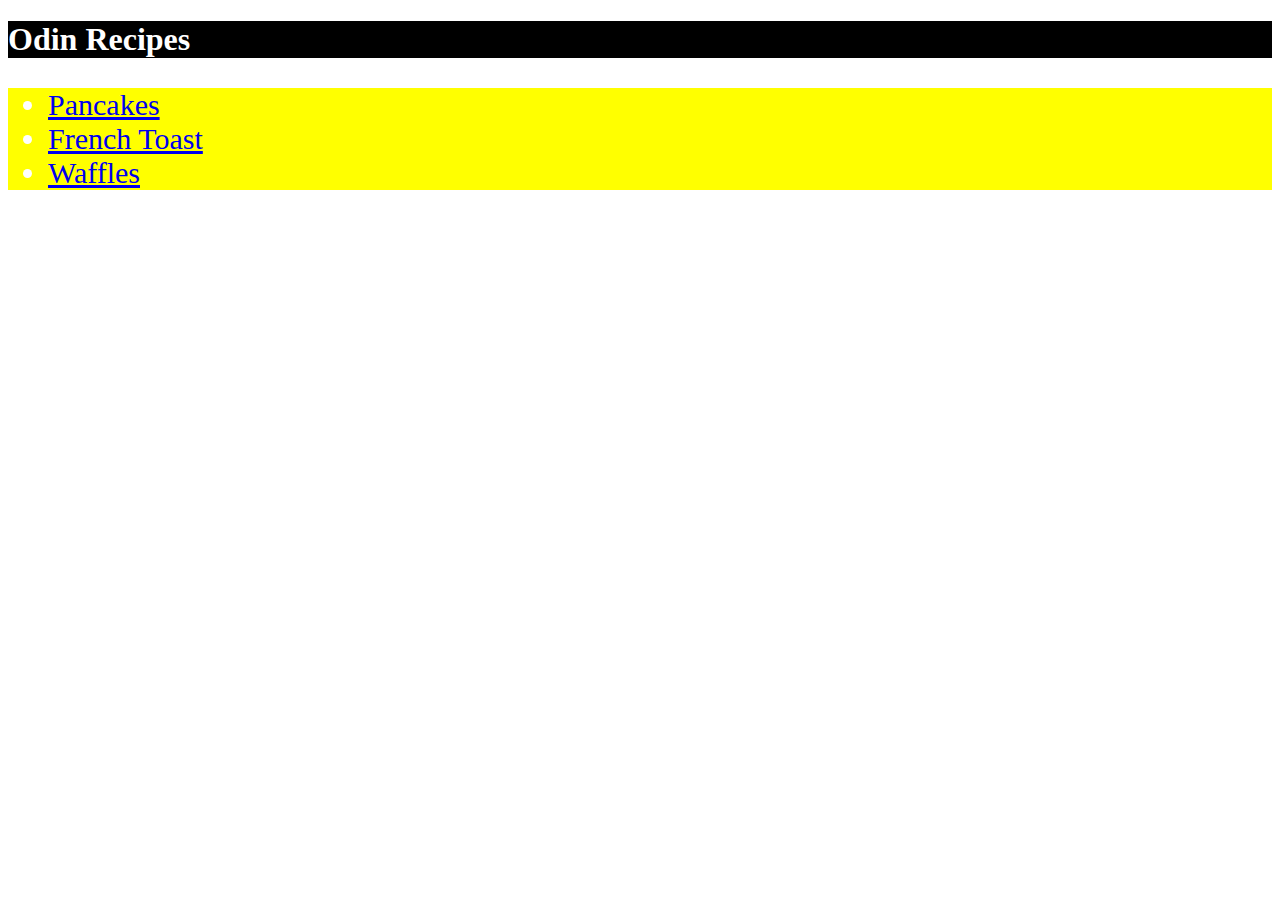
<file: index.html>
<!DOCTYPE html>

<html lang="en">
    <head>
        <meta charset="utf-8">
        <link rel="stylesheet" href="styles.css">
        <title>Odin Recipes</title>
    </head>

    <body>
        <h1 class="title-text">Odin Recipes</h1>
        <ul class="recipe-list">
            <li> <a href="recipes/pancakes.html">Pancakes</a> </li>
            <li> <a href="recipes/toast.html">French Toast</a> </li>
            <li> <a href="recipes/waffles.html">Waffles</a> </li>
        </ul>
    </body>
</html>
</file>
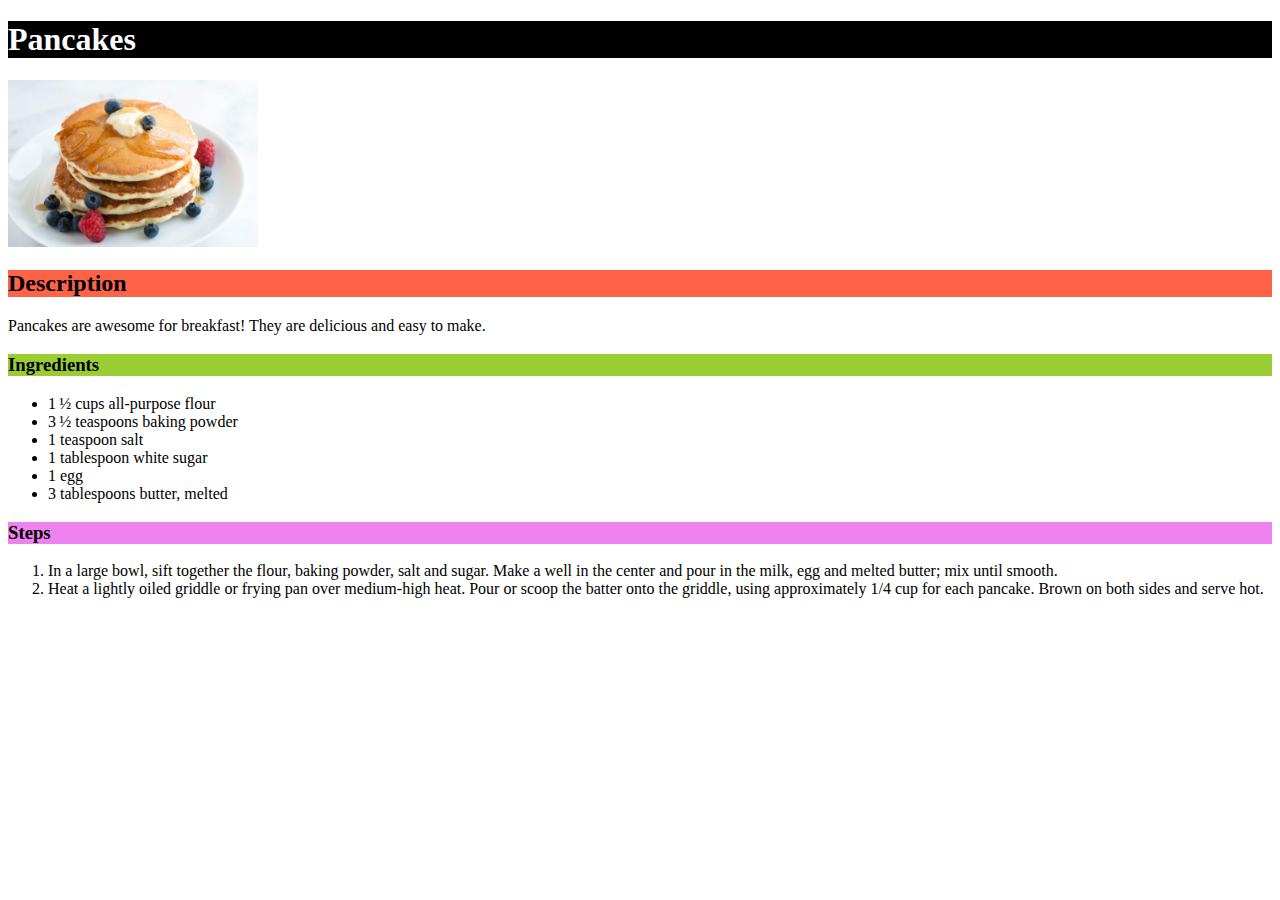
<file: recipes/pancakes.html>
<!DOCTYPE html>

<html lang="en">
    <head>
        <meta charset="utf-8">
        <link rel="stylesheet" href="../styles.css">
        <title>Pancakes</title>
    </head>

    <body>
        <h1>Pancakes</h1>
        <img src="../images/pancakes.jpg" alt="Pancakes with blueberries and strawberries">
        <h2>Description</h2>
        <p>Pancakes are awesome for breakfast! They are delicious and easy to make.</p>
        <h3>Ingredients</h3>
        <ul>
            <li>1 ½ cups all-purpose flour </li>
            <li>3 ½ teaspoons baking powder</li>
            <li>1 teaspoon salt </li>
            <li>1 tablespoon white sugar </li>
            <li>1 egg </li>
            <li>3 tablespoons butter, melted </li>
        </ul>
        <h3 class="steps">Steps</h3>
        <ol>
            <li>In a large bowl, sift together the flour, baking powder, salt and sugar. 
                Make a well in the center and pour in the milk, egg and melted butter; 
                mix until smooth.</li>
            <li>Heat a lightly oiled griddle or frying pan over medium-high heat. 
                Pour or scoop the batter onto the griddle, using approximately 1/4 cup 
                for each pancake. Brown on both sides and serve hot.</li>
        </ol>
    </body>
</html>
</file>
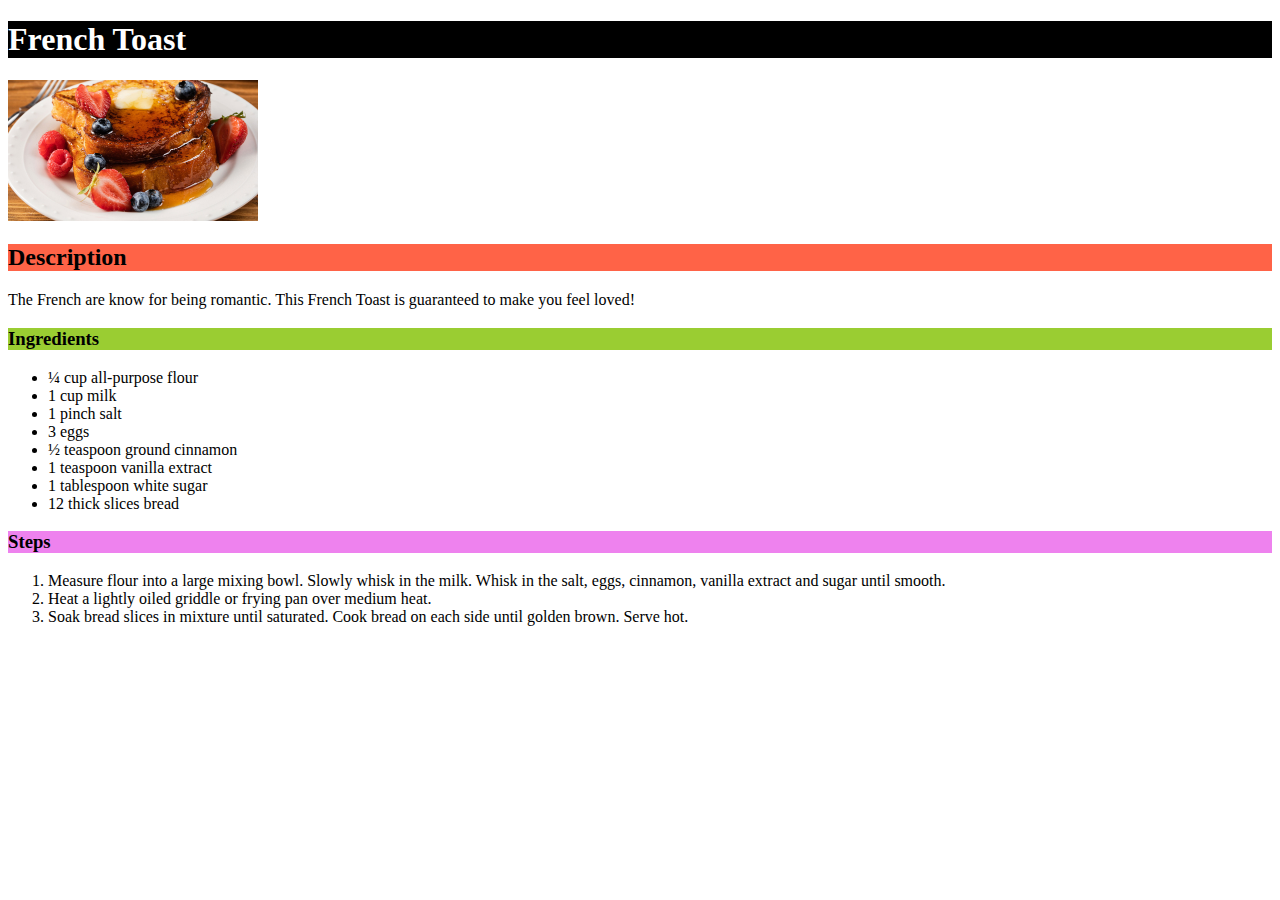
<file: recipes/toast.html>
<!DOCTYPE html>

<html lang="en">
    <head>
        <meta charset="utf-8">
        <link rel="stylesheet" href="../styles.css">
        <title>French Toast</title>
    </head>

    <body>
        <h1>French Toast</h1>
        <img src="../images/toast.jpg" alt="French Toast with blueberries and strawberries">
        <h2>Description</h2>
        <p>The French are know for being romantic. This French Toast is guaranteed to make 
            you feel loved!</p>
        <h3>Ingredients</h3>
        <ul>
            <li>¼ cup all-purpose flour  </li>
            <li>1 cup milk </li>
            <li>1 pinch salt </li>
            <li>3 eggs </li>
            <li>½ teaspoon ground cinnamon </li>
            <li>1 teaspoon vanilla extract </li>
            <li>1 tablespoon white sugar </li>
            <li>12 thick slices bread </li>
        </ul>
        <h3 class="steps">Steps</h3>
        <ol>
            <li>Measure flour into a large mixing bowl. Slowly whisk in the milk. Whisk 
                in the salt, eggs, cinnamon, vanilla extract and sugar until smooth.</li>
            <li>Heat a lightly oiled griddle or frying pan over medium heat.</li>
            <li>Soak bread slices in mixture until saturated. Cook bread on each side 
                until golden brown. Serve hot.</li>
        </ol>
    </body>
</html>
</file>
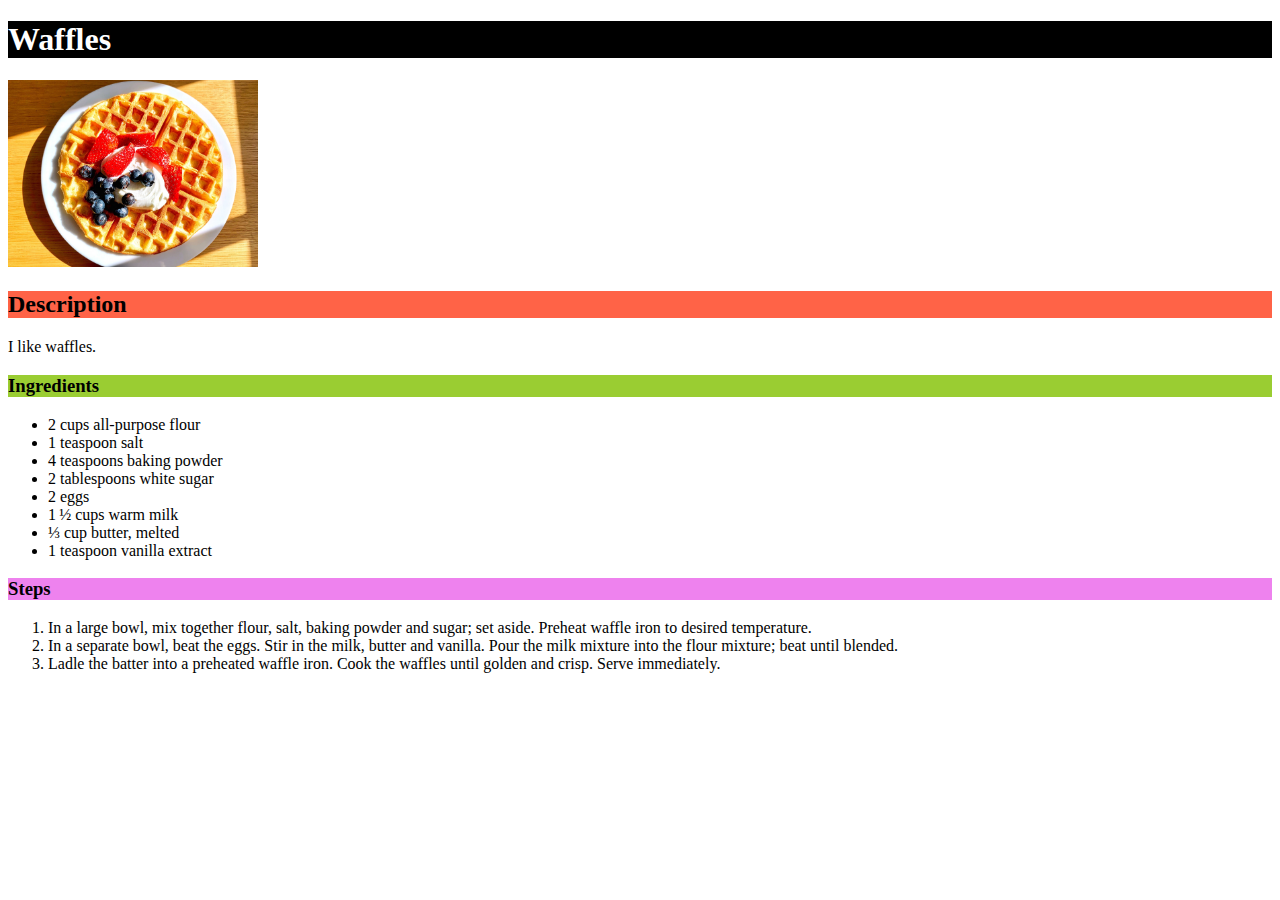
<file: recipes/waffles.html>
<!DOCTYPE html>

<html lang="en">
    <head>
        <meta charset="utf-8">
        <link rel="stylesheet" href="../styles.css">
        <title>Waffles</title>
    </head>

    <body>
        <h1>Waffles</h1>
        <img src="../images/waffles.jpeg" alt="French Toast with blueberries and strawberries">
        <h2>Description</h2>
        <p>I like waffles.</p>
        <h3>Ingredients</h3>
        <ul>
            <li>2 cups all-purpose flour </li>
            <li>1 teaspoon salt </li>
            <li>4 teaspoons baking powder </li>
            <li>2 tablespoons white sugar </li>
            <li>2 eggs </li>
            <li>1 ½ cups warm milk </li>
            <li>⅓ cup butter, melted </li>
            <li>1 teaspoon vanilla extract </li>
        </ul>
        <h3 class="steps">Steps</h3>
        <ol>
            <li>In a large bowl, mix together flour, salt, baking powder and sugar; set aside. 
                Preheat waffle iron to desired temperature.</li>
            <li>In a separate bowl, beat the eggs. Stir in the milk, butter and vanilla. Pour
                 the milk mixture into the flour mixture; beat until blended.</li>
            <li>Ladle the batter into a preheated waffle iron. Cook the waffles until golden 
                and crisp. Serve immediately.</li>
        </ol>
    </body>
</html>
</file>
<file: styles.css>
h1 {
    background-color: black;
    color: white;
}

.recipe-list {
    background-color: yellow;
    color: white;
    font-size: 30px;
}

img {
    height: auto;
    width: 250px;
}

h2 {
    background-color: tomato;
}

h3 {
    background-color: yellowgreen;
}

.steps {
    background-color: violet;
}
</file>
